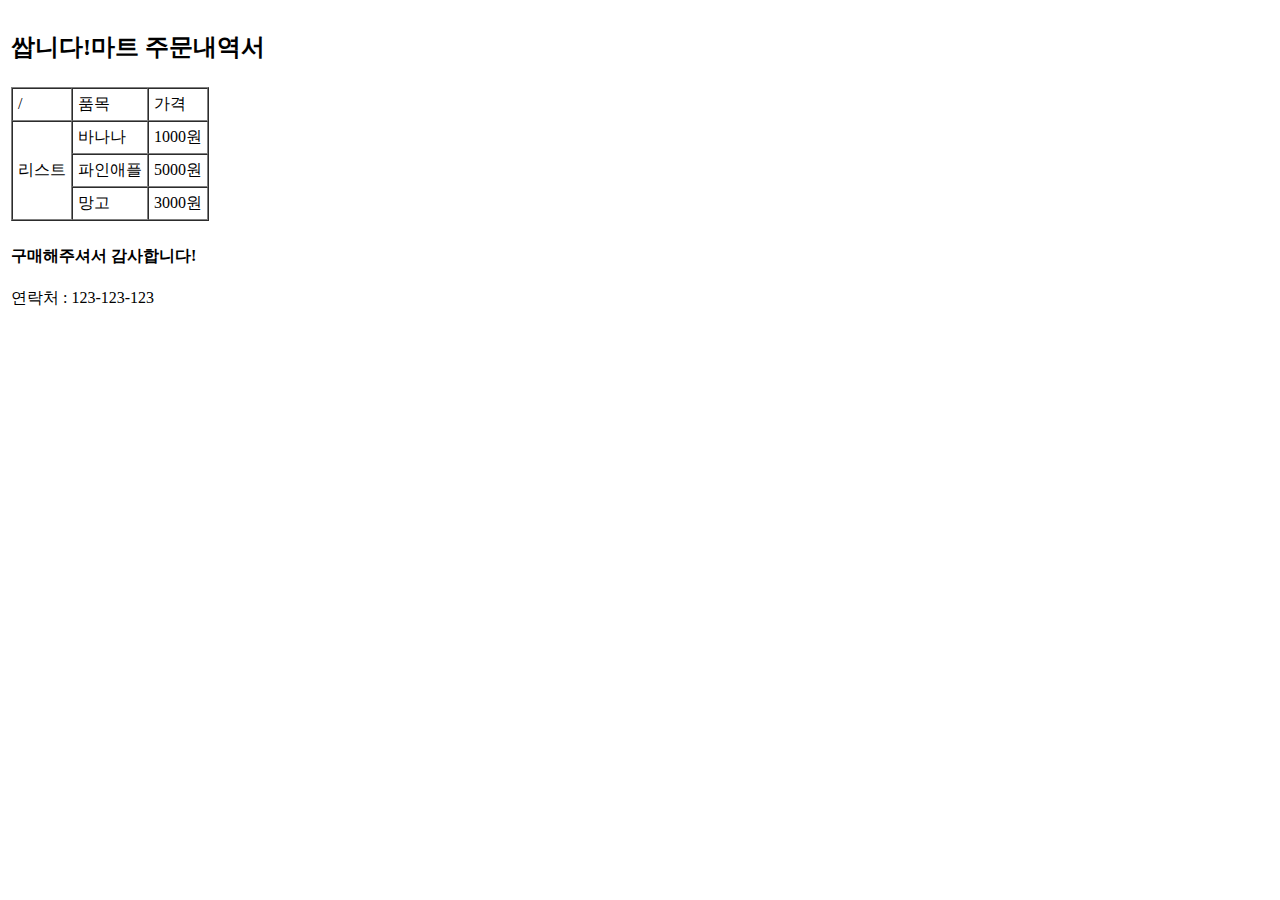
<file: emailLayout.html>
<!DOCTYPE html>
<html lang="en">
<head>
    <meta charset="UTF-8">
    <meta name="viewport" content="width=device-width, initial-scale=1.0">
    <title>Document</title>
</head>
<body>
    <table>
        <tr>
            <td>
                <h2>쌉니다!마트 주문내역서</h2>
            </td>
            
        </tr>
        <tr>
            <td>
                <table border="1" cellpadding = "5" cellspacing ="0">
                    <tr>
                        <td>/</td>
                        <td>품목</td>
                        <td>가격</td>
                    </tr>
                    <tr>
                        <td rowspan="3">리스트</td>
                        <td>바나나</td>
                        <td>1000원</td>
                    </tr>
                    <tr>
                        <td>파인애플</td>
                        <td>5000원</td>
                    </tr>
                    <tr>
                        <td>망고</td>
                        <td>3000원</td>
                    </tr>
                </table>
            </td>
        </tr>
        <tr>
            <td>
                <h4>구매해주셔서 감사합니다!</h4>
                <p>연락처 : 123-123-123</p>
            </td>
        </tr>
    </table>
   
</body>
</html>
</file>
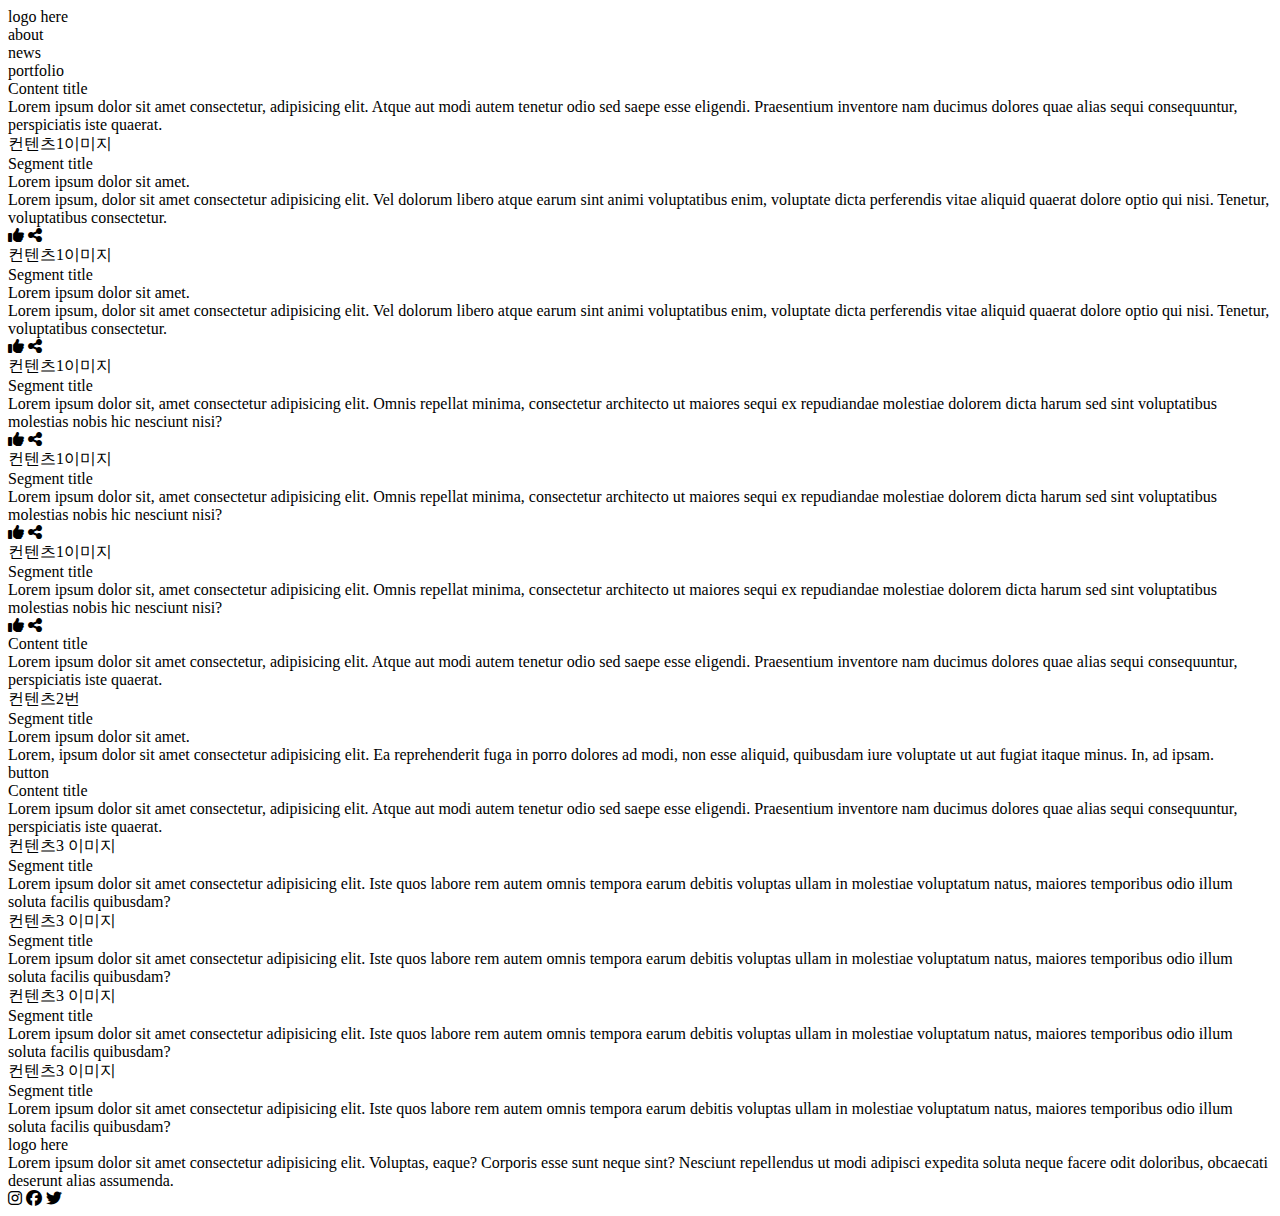
<file: layout1.html>
<!DOCTYPE html>
<html lang="ko">

<head>
    <meta charset="UTF-8">
    <meta name="viewport" content="width=device-width, initial-scale=1.0">
    <title>layout</title>
    <link rel="stylesheet" href="./css/all.min.css">
</head>

<body>
    <!-- 헤더탑 -->
    <div class="hdrTop">
        <div class="hdrTopGrid">
        </div>
    </div>

    <!-- 헤더 -->
    <div class="header">
        <div class="headerGrid">
            <div class="logo">logo here</div>
            <div class="nav">
                <div class="menu">about</div>
                <div class="menu">news</div>
                <div class="menu">portfolio</div>
            </div>
        </div>
    </div>

    <!-- 컨텐츠1 -->
    <div class="content cnt1">
        <div class="cnt1Grid">
            <div class="header">
                <div class="title">Content title</div>
                <div class="subtitle">Lorem ipsum dolor sit amet consectetur, adipisicing elit. Atque aut modi autem tenetur odio sed saepe esse eligendi. Praesentium inventore nam ducimus dolores quae alias sequi consequuntur, perspiciatis iste quaerat.</div>
            </div>
            <div class="section">
                <div class="artTop">
                    <div class="article">
                        <div class="image">컨텐츠1이미지</div>
                        <div class="texts">
                            <div class="title">Segment title</div>
                            <div class="subtitle">Lorem ipsum dolor sit amet.</div>
                            <div class="note">Lorem ipsum, dolor sit amet consectetur adipisicing elit. Vel dolorum libero atque earum sint animi voluptatibus enim, voluptate dicta perferendis vitae aliquid quaerat dolore optio qui nisi. Tenetur, voluptatibus consectetur.</div>
                            <div class="icons">
                                <i class="fa-solid fa-thumbs-up"></i>
                                <i class="fa-solid fa-share-nodes"></i>
                            </div>
                        </div>
                    </div>
                    <div class="article">
                        <div class="image">컨텐츠1이미지</div>
                        <div class="texts">
                            <div class="title">Segment title</div>
                            <div class="subtitle">Lorem ipsum dolor sit amet.</div>
                            <div class="note">Lorem ipsum, dolor sit amet consectetur adipisicing elit. Vel dolorum libero atque earum sint animi voluptatibus enim, voluptate dicta perferendis vitae aliquid quaerat dolore optio qui nisi. Tenetur, voluptatibus consectetur.</div>
                            <div class="icons">
                                <i class="fa-solid fa-thumbs-up"></i>
                                <i class="fa-solid fa-share-nodes"></i>
                            </div>
                        </div>
                    </div>
                </div>
                <div class="artBottom">
                    <div class="article">
                        <div class="image">컨텐츠1이미지</div>
                        <div class="texts">
                            <div class="title">Segment title</div>
                            <div class="note">Lorem ipsum dolor sit, amet consectetur adipisicing elit. Omnis repellat minima, consectetur architecto ut maiores sequi ex repudiandae molestiae dolorem dicta harum sed sint voluptatibus molestias nobis hic nesciunt nisi?</div>
                            <div class="icons">
                                <i class="fa-solid fa-thumbs-up"></i>
                                <i class="fa-solid fa-share-nodes"></i>
                            </div>
                        </div>
                    </div>
                    <div class="article">
                        <div class="image">컨텐츠1이미지</div>
                        <div class="texts">
                            <div class="title">Segment title</div>
                            <div class="note">Lorem ipsum dolor sit, amet consectetur adipisicing elit. Omnis repellat minima, consectetur architecto ut maiores sequi ex repudiandae molestiae dolorem dicta harum sed sint voluptatibus molestias nobis hic nesciunt nisi?</div>
                            <div class="icons">
                                <i class="fa-solid fa-thumbs-up"></i>
                                <i class="fa-solid fa-share-nodes"></i>
                            </div>
                        </div>
                    </div>
                    <div class="article">
                        <div class="image">컨텐츠1이미지</div>
                        <div class="texts">
                            <div class="title">Segment title</div>
                            <div class="note">Lorem ipsum dolor sit, amet consectetur adipisicing elit. Omnis repellat minima, consectetur architecto ut maiores sequi ex repudiandae molestiae dolorem dicta harum sed sint voluptatibus molestias nobis hic nesciunt nisi?</div>
                            <div class="icons">
                                <i class="fa-solid fa-thumbs-up"></i>
                                <i class="fa-solid fa-share-nodes"></i>
                            </div>
                        </div>
                    </div>
                </div>
            </div>
        </div>
    </div>

    <!-- 컨텐츠2 -->
    <div class="content cnt2">
        <div class="cnt2Grid">
            <div class="header">
                <div class="title">Content title</div>
                <div class="subtitle">Lorem ipsum dolor sit amet consectetur, adipisicing elit. Atque aut modi autem tenetur odio sed saepe esse eligendi. Praesentium inventore nam ducimus dolores quae alias sequi consequuntur, perspiciatis iste quaerat.</div>
            </div>
            <div class="section">
                <div class="article">
                    <div class="image">컨텐츠2번</div>
                    <div class="texts">
                        <div class="title">Segment title</div>
                        <div class="subtitle">Lorem ipsum dolor sit amet.</div>
                        <div class="note">Lorem, ipsum dolor sit amet consectetur adipisicing elit. Ea reprehenderit fuga in porro dolores ad modi, non esse aliquid, quibusdam iure voluptate ut aut fugiat itaque minus. In, ad ipsam.</div>
                        <div class="button">button</div>
                    </div>
                </div>
            </div>
        </div>
    </div>

    <!-- 컨텐츠3 -->
    <div class="content cnt3">
        <div class="cnt3Grid">
            <div class="header">
                <div class="title">Content title</div>
                <div class="subtitle">Lorem ipsum dolor sit amet consectetur, adipisicing elit. Atque aut modi autem tenetur odio sed saepe esse eligendi. Praesentium inventore nam ducimus dolores quae alias sequi consequuntur, perspiciatis iste quaerat.</div>
            </div>
            <div class="section">
                <div class="article">
                    <div class="image">컨텐츠3 이미지</div>
                    <div class="texts">
                        <div class="title">Segment title</div>
                        <div class="note">Lorem ipsum dolor sit amet consectetur adipisicing elit. Iste quos labore rem autem omnis tempora earum debitis voluptas ullam in molestiae voluptatum natus, maiores temporibus odio illum soluta facilis quibusdam?</div>
                    </div>
                </div>
                <div class="article">
                    <div class="image">컨텐츠3 이미지</div>
                    <div class="texts">
                        <div class="title">Segment title</div>
                        <div class="note">Lorem ipsum dolor sit amet consectetur adipisicing elit. Iste quos labore rem autem omnis tempora earum debitis voluptas ullam in molestiae voluptatum natus, maiores temporibus odio illum soluta facilis quibusdam?</div>
                    </div>
                </div>
                <div class="article">
                    <div class="image">컨텐츠3 이미지</div>
                    <div class="texts">
                        <div class="title">Segment title</div>
                        <div class="note">Lorem ipsum dolor sit amet consectetur adipisicing elit. Iste quos labore rem autem omnis tempora earum debitis voluptas ullam in molestiae voluptatum natus, maiores temporibus odio illum soluta facilis quibusdam?</div>
                    </div>
                </div>
                <div class="article">
                    <div class="image">컨텐츠3 이미지</div>
                    <div class="texts">
                        <div class="title">Segment title</div>
                        <div class="note">Lorem ipsum dolor sit amet consectetur adipisicing elit. Iste quos labore rem autem omnis tempora earum debitis voluptas ullam in molestiae voluptatum natus, maiores temporibus odio illum soluta facilis quibusdam?</div>
                    </div>
                </div>
            </div>
        </div>
    </div>

    <!-- 푸터 -->
    <div class="footer">
        <div class="footerGrid">
            <div class="logo">logo here</div>
            <div class="note">
                Lorem ipsum dolor sit amet consectetur adipisicing elit. Voluptas, eaque? Corporis esse
                sunt neque sint? Nesciunt repellendus ut modi adipisci expedita soluta neque facere odit doloribus,
                obcaecati deserunt alias assumenda.</div>
            <div class="sns">
                <i class="fa-brands fa-instagram"></i>
                <i class="fa-brands fa-facebook"></i>
                <i class="fa-brands fa-twitter"></i>
            </div>
        </div>
    </div>



</body>

</html>
</file>
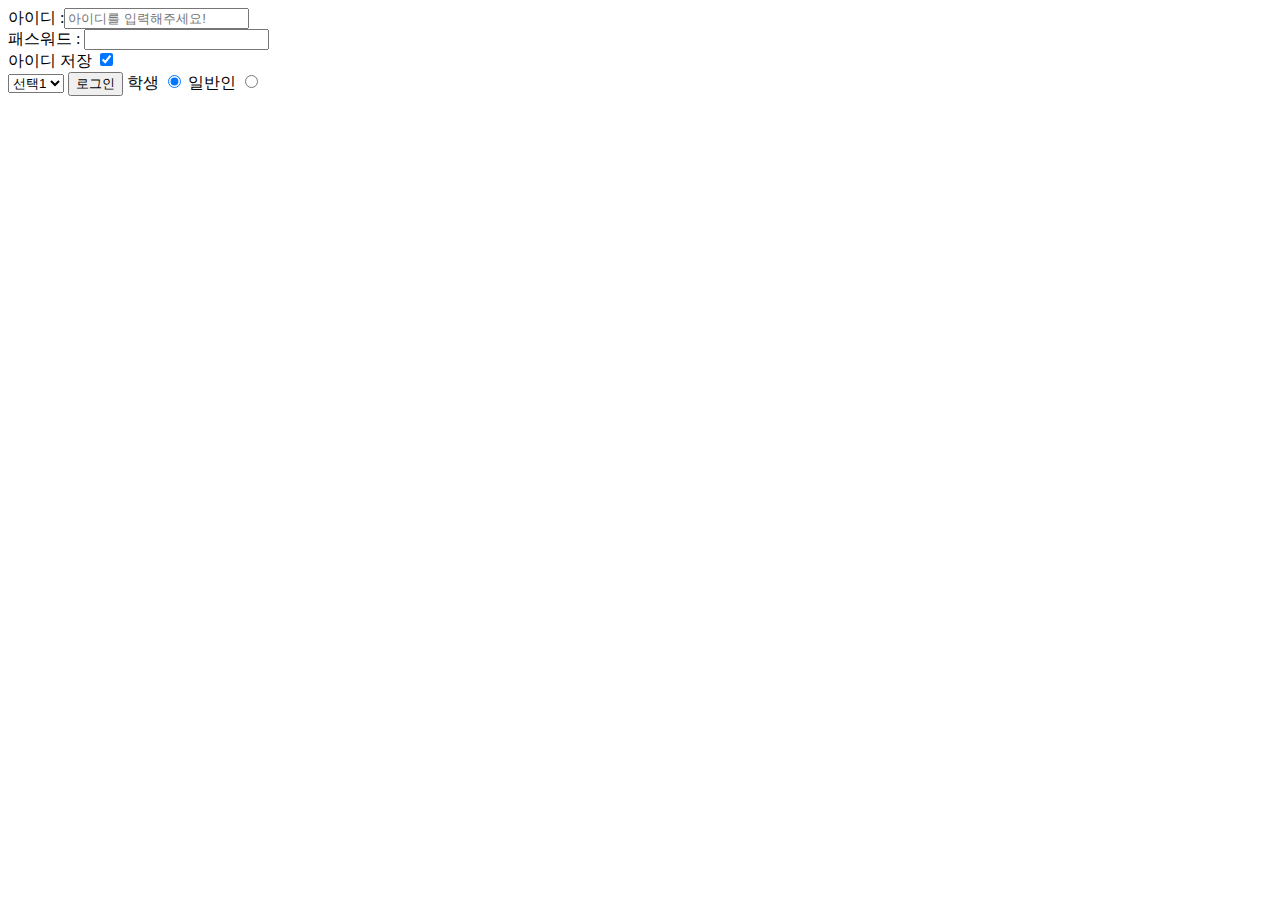
<file: login.html>
<!DOCTYPE html>
<html lang="en">
<head>
    <meta charset="UTF-8">
    <meta name="viewport" content="width=device-width, initial-scale=1.0">
    <title>Document</title>
</head>
<body>
    <form action="./layout2.html">

        <label for="id">아이디 :</label><input type="text" name="" id="id" placeholder="아이디를 입력해주세요!">
        <br>
        <label for="pw">패스워드 : </label><input type="password" name="" id="pw">
        <br>
        <label for="save">아이디 저장</label>
        <input type="checkbox" id = "save" checked>
        <br>
        <select name="" id="">
            <option value="">선택1</option>
            <option value="">선택2</option>
            <option value="">선택3</option>
        </select>
        <input type="submit" value="로그인">
        <label for="st">학생</label>
        <input type="radio" name="cat" id="st" checked>
        <label for="pe">일반인</label>
        <input type="radio" name="cat" id="pe">
    </form>
</body>
</html>
</file>
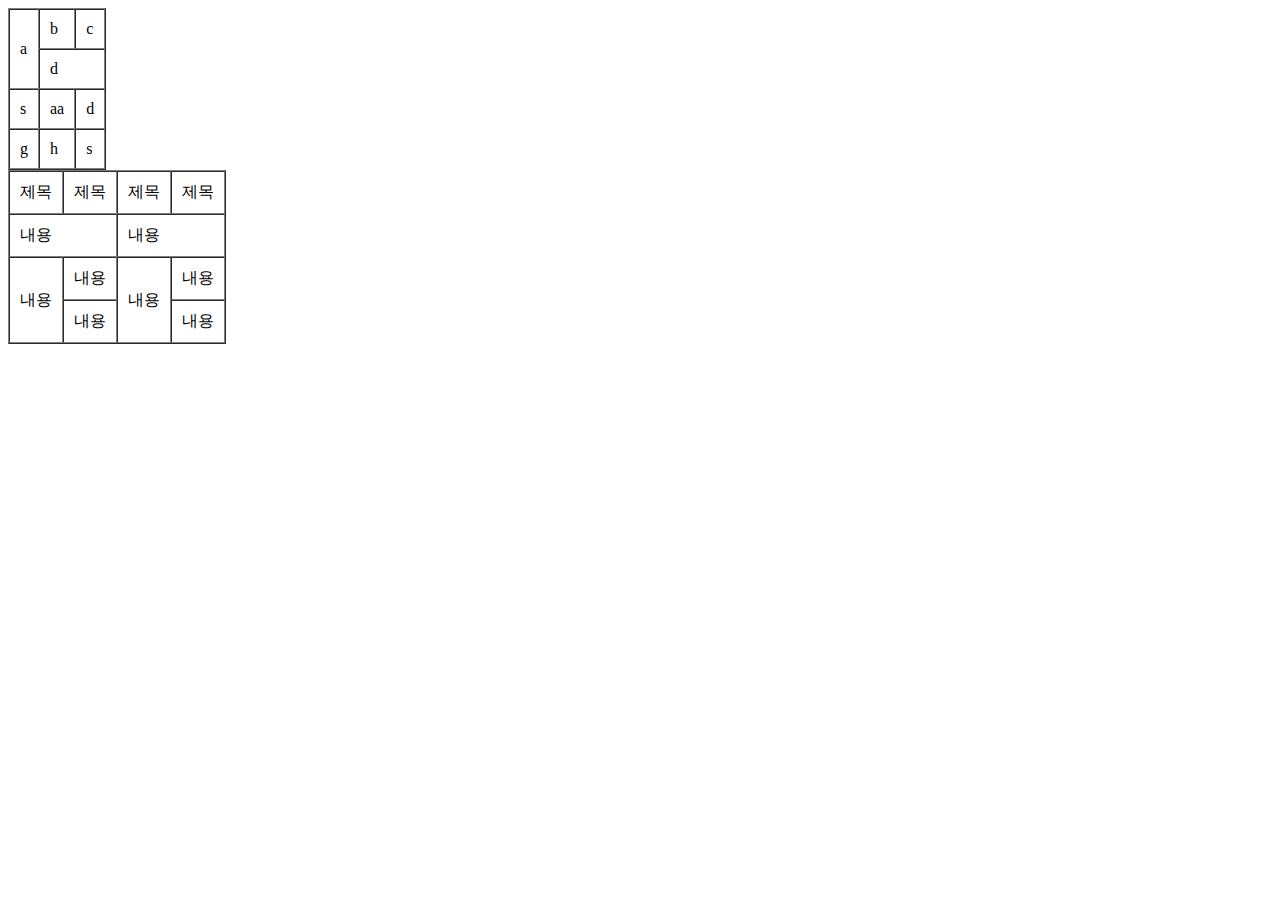
<file: table.html>
<!DOCTYPE html>
<html lang="en">
<head>
    <meta charset="UTF-8">
    <meta name="viewport" content="width=device-width, initial-scale=1.0">
    <title>Document</title>
</head>
<body>
    <!-- 
    1. 데이터 표시를 위함
    2. 자동 이메일 서비스를 위함
    -->
    <table border="1" cellspacing = "0" cellpadding = "10">
        <tr>
            <td rowspan="2">a</td>
            <td>b</td>
            <td>c</td>
        </tr>
        <tr>
            <td colspan="2">d</td>
            
        </tr>
        <tr>
            <td>s</td>
            <td>aa</td>
            <td>d</td>
        </tr>
        <tr>
            <td>g</td>
            <td>h</td>
            <td>s</td>
        </tr>
    </table>
    <table border="1" cellspacing = "0" cellpadding = "10">
        <tr>
            <td>제목</td>
            <td>제목</td>
            <td>제목</td>
            <td>제목</td>
        </tr>
        <tr>
            <td colspan="2">내용</td>
            <td colspan="2">내용</tdc>
        </tr>
        <tr>
            <td rowspan="2">내용</td>
            <td>내용</td>
            <td rowspan="2">내용</td>
            <td>내용</td>
        </tr>
        <tr>
            
            <td>내용</td>
            <td>내용</td>
        </tr>
    </table>
</body>
</html>
</file>
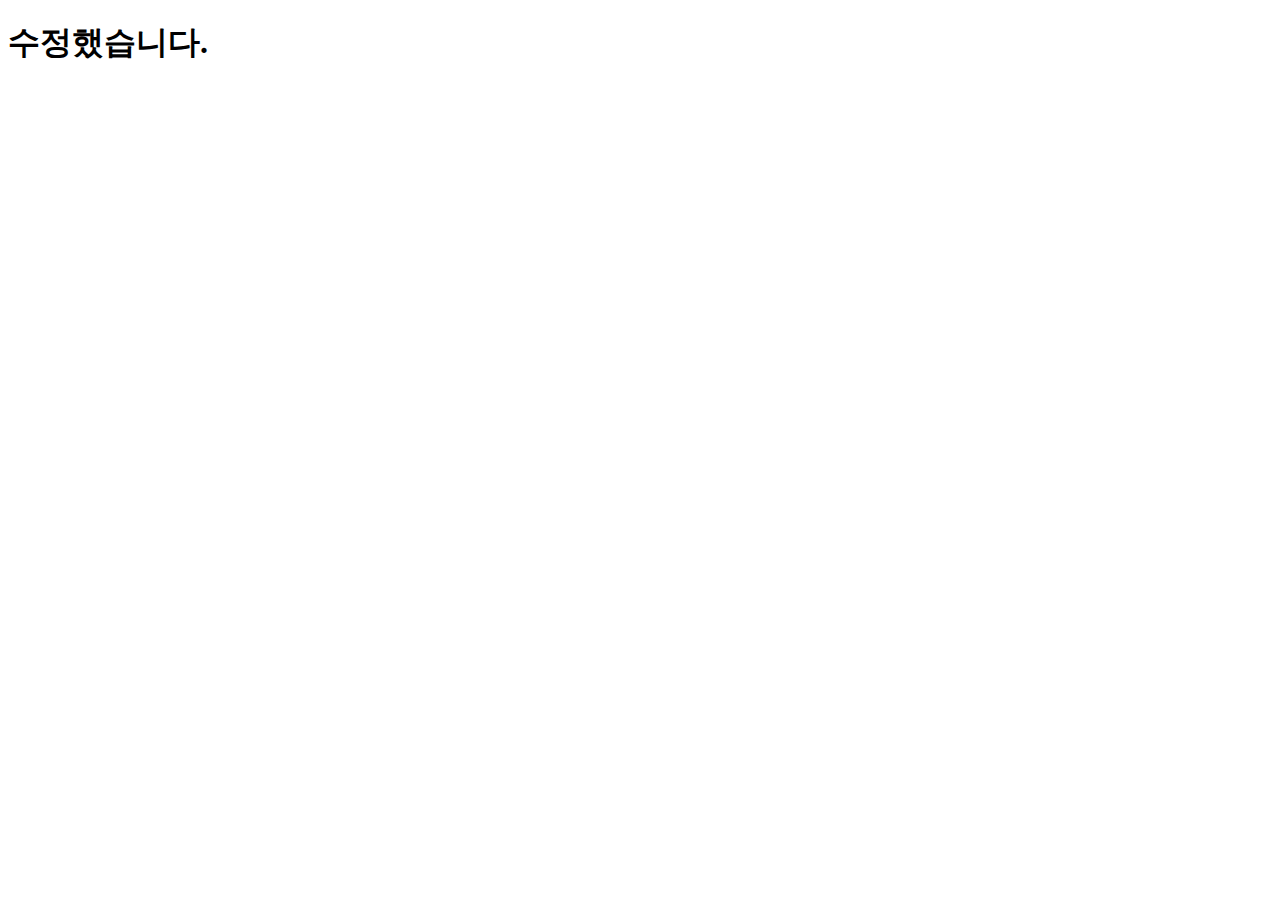
<file: test.html>
<!DOCTYPE html>
<html lang="en">
<head>
    <meta charset="UTF-8">
    <meta name="viewport" content="width=device-width, initial-scale=1.0">
    <title>Document</title>
</head>
<body>
    <!-- h1.class -->
    <h1 class="class"></h1>
    <!-- h1#id -->
    <h1 id="id"></h1>
    <h1>수정했습니다.</h1>
</body>
</html>
</file>
